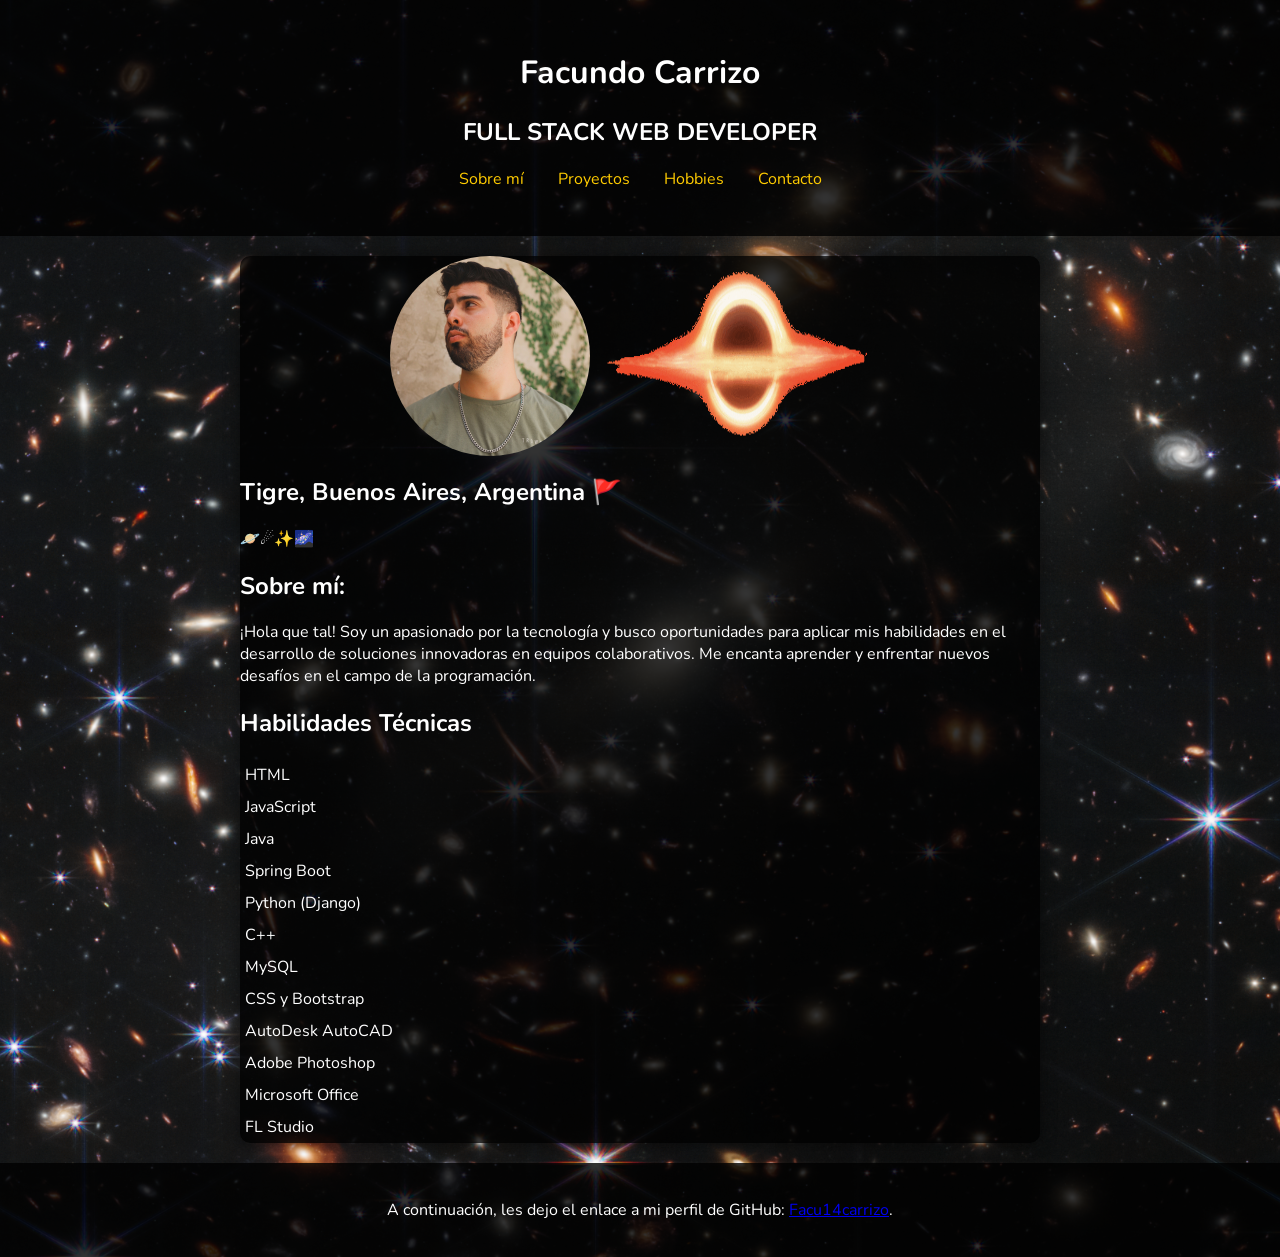
<file: Index/index.html>
<!DOCTYPE html>
<html lang="es">
<head>
    <meta charset="UTF-8">
    <meta name="viewport" content="width=device-width, initial-scale=1.0">
    <title>Facundo Carrizo - Presentación Profesional</title>
    <link rel="stylesheet" href="https://fonts.googleapis.com/css2?family=Nunito:wght@400;700&display=swap">
    <link rel="stylesheet" href="../CSS/styles.css">
</head>
<body>
    <header>
        <h1>Facundo Carrizo</h1>
        <h2>FULL STACK WEB DEVELOPER</h2>
        <nav>
            <ul class="nav-list">
                <li><a href="#" onclick="loadSection('sobre-mi')">Sobre mí</a></li>
                <li><a href="#" onclick="loadSection('proyectos')">Proyectos</a></li>
                <li><a href="#" onclick="loadSection('hobbies')">Hobbies</a></li>
                <li><a href="#" onclick="loadSection('contacto')">Contacto</a></li>
            </ul>
        </nav>
    </header>

    <main id="content">
        <section id="sobre-mi" class="intro">
            <div class="image-container">
                <img src="../Assets/Yo.jpeg" alt="Mi foto" class="profile-img">
                <img src="../Assets/BlackHole_Icon.gif" alt="Icono de Agujero Negro" class="icon-img">
            </div>
            <h2>Tigre, Buenos Aires, Argentina 🚩</h2>
            <p>🪐☄✨🌌</p>

            <h2>Sobre mí:</h2>
            <p>¡Hola que tal! Soy un apasionado por la tecnología y busco oportunidades para aplicar mis habilidades en el desarrollo de soluciones innovadoras en equipos colaborativos. Me encanta aprender y enfrentar nuevos desafíos en el campo de la programación.</p>

            <h2>Habilidades Técnicas</h2>
            <ul class="skills-list">
                <li>HTML</li>
                <li>JavaScript</li>
                <li>Java</li>
                <li>Spring Boot</li>
                <li>Python (Django)</li>
                <li>C++</li>
                <li>MySQL</li>
                <li>CSS y Bootstrap</li>
                <li>AutoDesk AutoCAD</li>
                <li>Adobe Photoshop</li>
                <li>Microsoft Office</li>
                <li>FL Studio</li>
            </ul>
        </section>

    </main>

    <footer>
        <p>A continuación, les dejo el enlace a mi perfil de GitHub: 
           <a href="https://github.com/Facu14carrizo" target="_blank">Facu14carrizo</a>.
        </p>
    </footer>

    
    <script src="../JS/script.js"></script>

</body>
</html>
</file>
<file: CSS/styles.css>
body {
    font-family: 'Nunito', sans-serif;
    margin: 0;
    padding: 0;
    background-image: url('../Assets/JamesWebbWallpaper.png');
    background-size: cover;
    background-position: center;
    color: #fff;
}

header {
    background-color: rgba(0, 0, 0, 0.8);
    color: #fff;
    text-align: center;
    padding: 30px 0;
}

.nav-list {
    list-style-type: none;
    padding: 0;
}

.nav-list li {
    display: inline;
    margin: 0 15px;
}

.nav-list a {
    color: #ffcc00;
    text-decoration: none;
}

.nav-list a:hover {
    text-decoration: underline; 
}

main {
    max-width: 800px;
    margin: 20px auto;
}

.intro {
    background-color: rgba(0, 0, 0, 0.8);
    border-radius: 10px;
    box-shadow: 0 0 15px rgba(0, 0, 0, 0.5);
}

.image-container {
    display: flex;
    justify-content: center;
}

.profile-img {
    width: 200px; 
    border-radius: 50%;
}

.icon-img {
    width: 300px; 
}

.skills-list,
.hobbies-list,
.contact-list {
    list-style-type: none; 
    padding-left: 0; 
}

.skills-list li,
.hobbies-list li,
.contact-list li {
    padding: 5px; 
}

.project-card {
    background-color: rgba(255, 255, 255, 0.1);
    border-radius: 8px;
    padding: 15px;
    margin-bottom: 15px;
}

form {
    background-color: rgba(255, 255, 255, 0.1);
    border-radius: 8px;
    padding: 20px;
}

form label {
   display:block; 
   margin-top:10px; 
}

form input,
form textarea {
   width: calc(100% - 20px);
   padding:10px; 
   border-radius:5px; 
   border:none; 
   background-color:#fff; 
   color:#000; 
   transition:border-color .3s ease; 
}

form input:hover,
form textarea:hover {
   border-color:#ffcc00; 
}

button {
   background-color:#ffcc00; 
   color:#000; 
   border:none; 
   padding:10px; 
   border-radius:5px; 
   cursor:pointer; 
   transition:.3s ease;
}

button:hover {
   background-color:#e6b800; 
}

footer {
   background-color: rgba(0, 0, 0, 0.8);
   color: #fff;
   text-align: center;
   padding: 20px;
}
</file>
